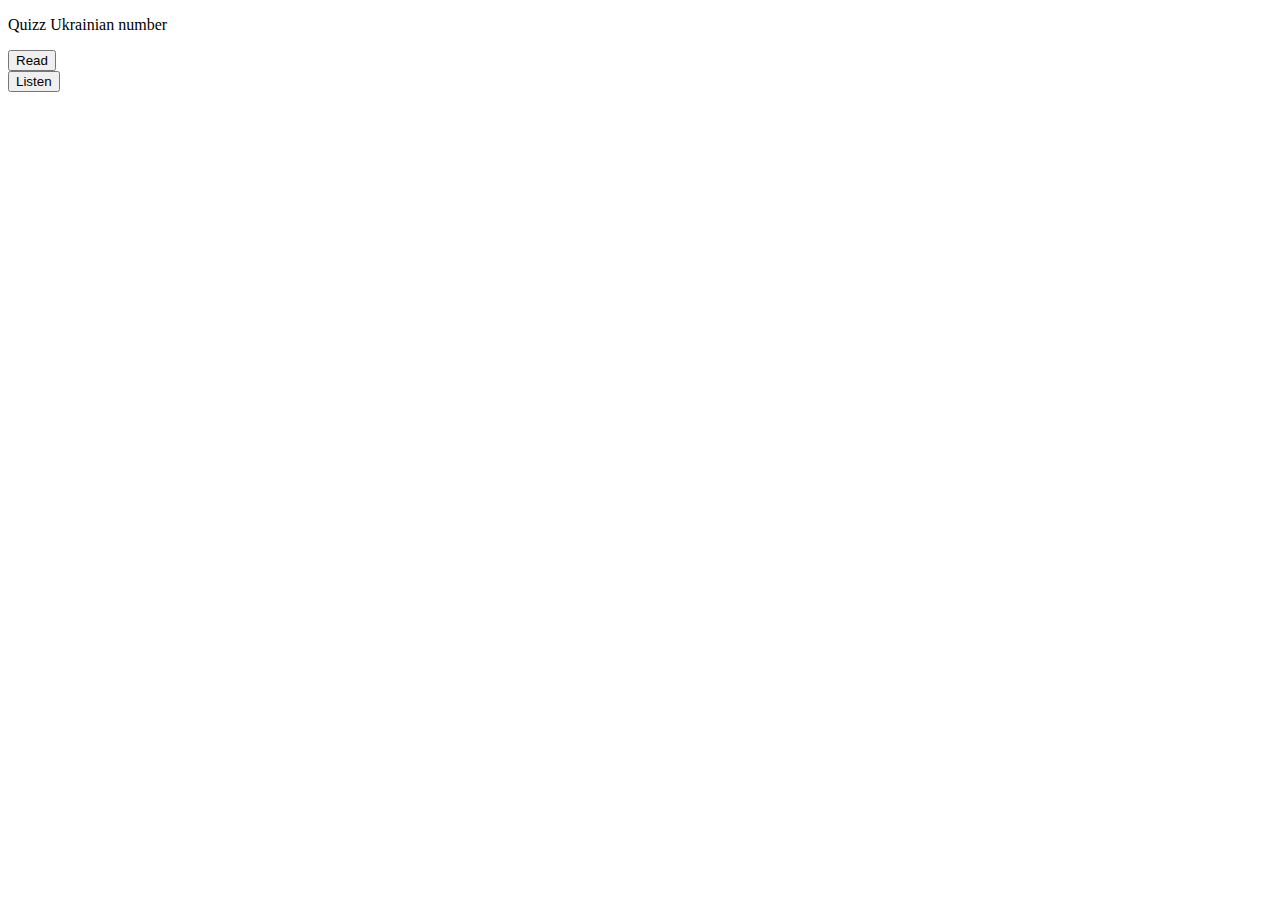
<file: src/main/resources/templates/index.html>
<!DOCTYPE HTML>
<html lang="en" xmlns:th="http://www.w3.org/1999/xhtml">
<head>
	<meta charset="UTF-8"/>
	<title>Learn numbers in Ukrainian</title>
	<link rel="stylesheet" th:href="@{/css/style.css}" type="text/css"/>
	<link href="https://fonts.googleapis.com" rel="preconnect">
	<link crossorigin href="https://fonts.gstatic.com" rel="preconnect">
	<link href="https://fonts.googleapis.com/css2?family=Roboto:wght@100&display=swap" rel="stylesheet">
</head>
<body>
<p id="title">Quizz Ukrainian number</p>
<div id="menu">
	<form class="menu-form" action="#" th:action="@{/read}" method="get">
		<input type="submit" value="Read"/>
	</form>
	<form class="menu-form" action="#" th:action="@{/listen}" method="get">
		<input type="submit" value="Listen"/>
	</form>
</div>
</body>
</html>
</file>
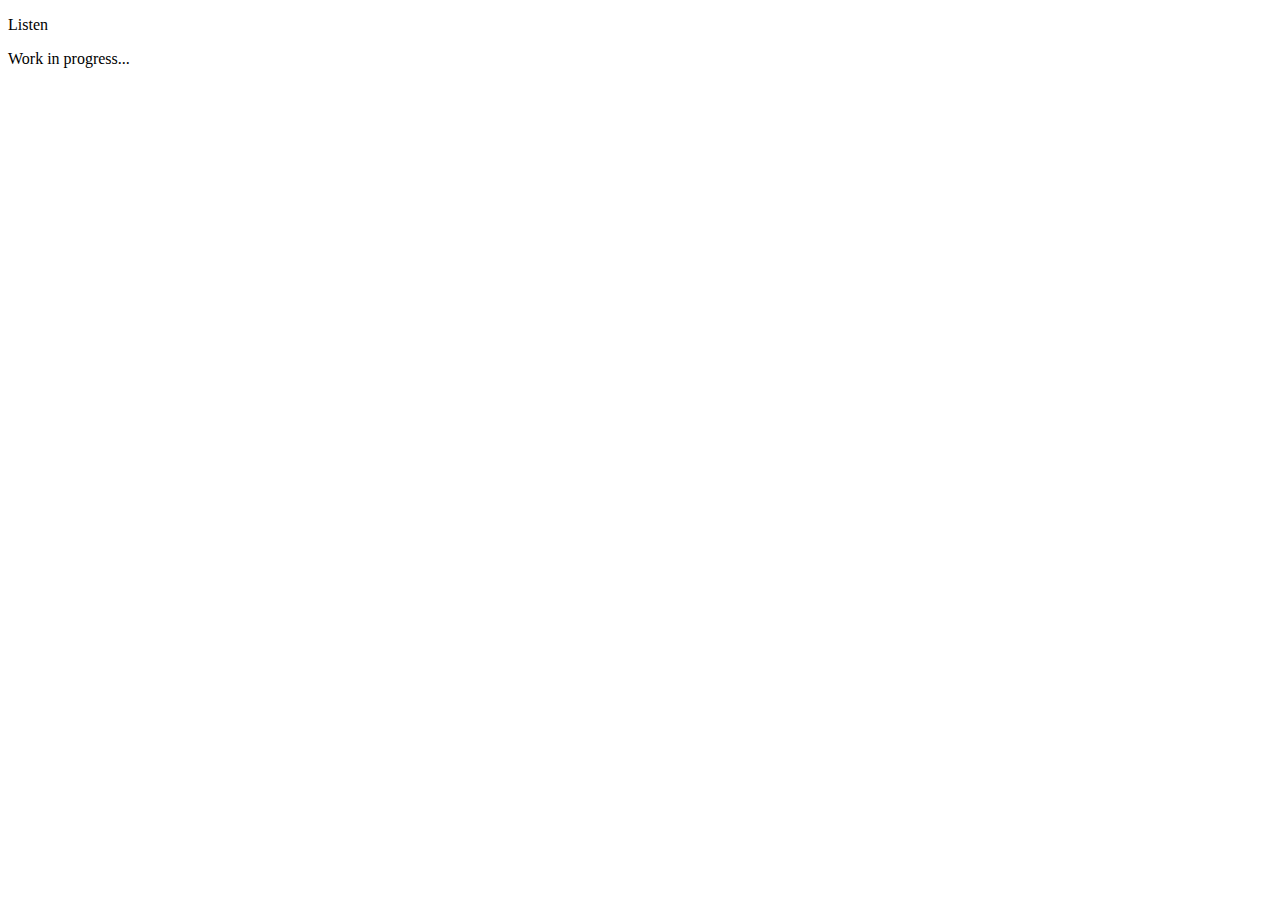
<file: src/main/resources/templates/building.html>
<!DOCTYPE HTML>
<html lang="en" xmlns:th="http://www.thymeleaf.org">
<head th:replace="fragments/header :: head"></head>
<div th:replace="fragments/banner :: div"></div>
<body>
<div>
	<p>Listen</p>
	<p>Work in progress...</p>
</div>
</body>
</html>
</file>
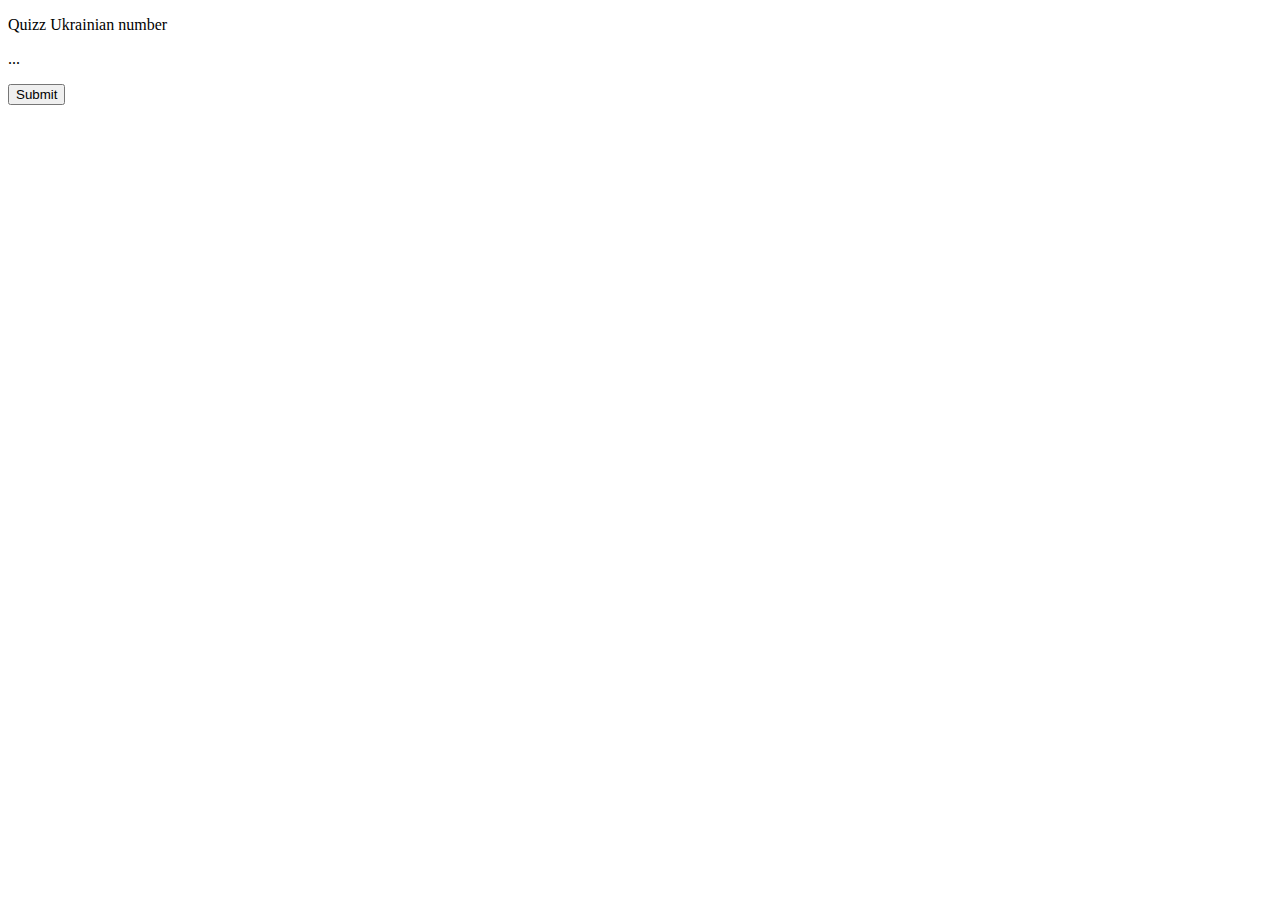
<file: src/main/resources/templates/days.html>
<!DOCTYPE HTML>
<html lang="en" xmlns:th="http://www.w3.org/1999/xhtml">
<head>
	<meta charset="UTF-8"/>
	<title>Learn numbers in Ukrainian</title>
	<link rel="stylesheet" th:href="@{/css/style.css}" type="text/css"/>
	<link href="https://fonts.googleapis.com" rel="preconnect">
	<link crossorigin href="https://fonts.gstatic.com" rel="preconnect">
	<link href="https://fonts.googleapis.com/css2?family=Roboto:wght@100&display=swap" rel="stylesheet">
</head>
<body>
<p id="title">Quizz Ukrainian number</p>
<div>
	<p id="guess" th:utext="${guess.ukrainian}">...</p>
</div>
<form action="#" th:action="@{/days}" method="post" th:object="${answer}" th:each="day: ${days}">
	<input type="submit" th:value="${day.english}"/>
	<input id="answer" type="hidden" th:name="answer" th:value="${day.ukrainian}"/>
	<input id="solution" type="hidden" th:name="solution" th:value="${guess.ukrainian}"/>
</form>
</body>
</html>
</file>
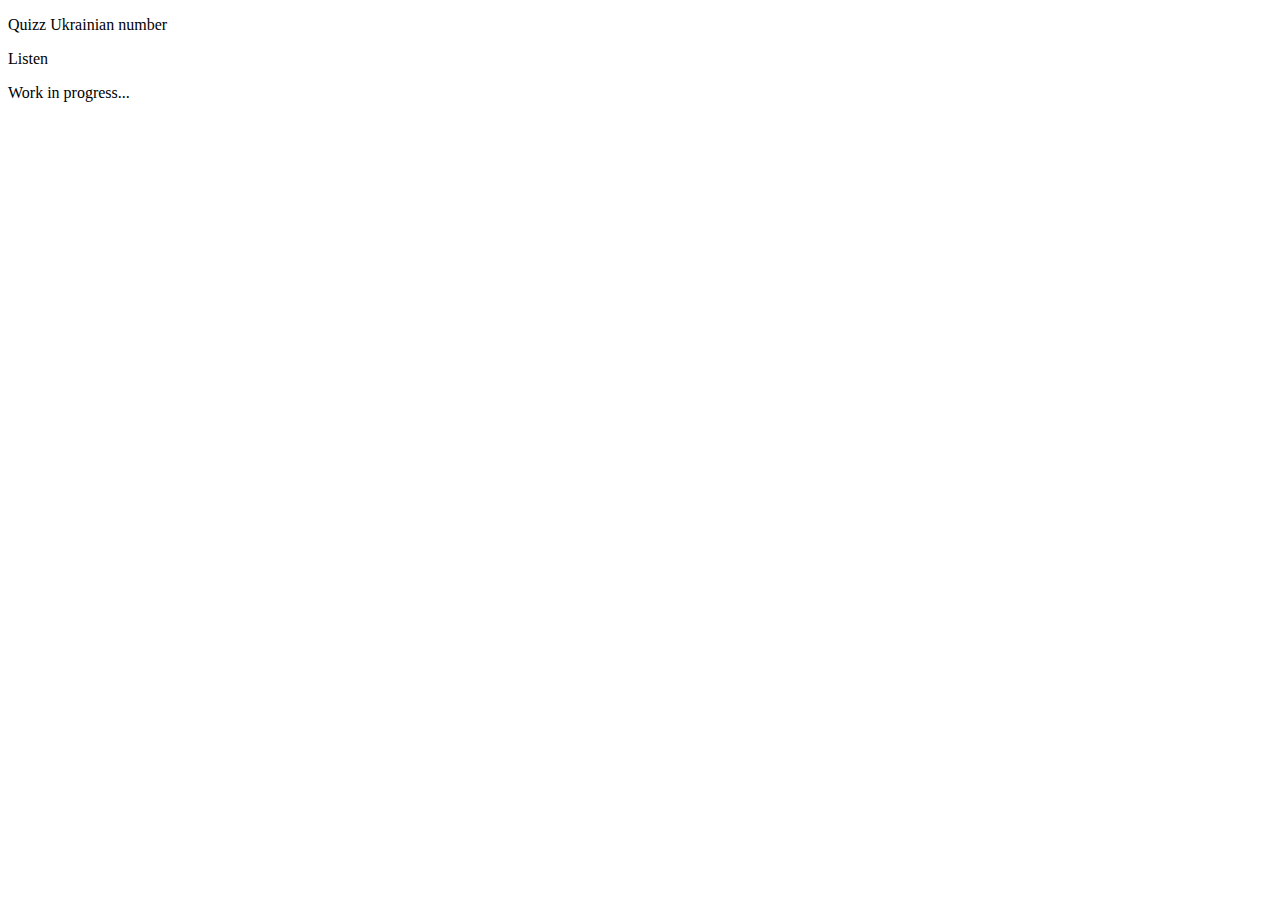
<file: src/main/resources/templates/listen.html>
<!DOCTYPE HTML>
<html lang="en" xmlns:th="http://www.w3.org/1999/xhtml">
<head>
	<meta charset="UTF-8"/>
	<title>Learn numbers in Ukrainian</title>
	<link rel="stylesheet" th:href="@{/css/style.css}" type="text/css"/>
	<link href="https://fonts.googleapis.com" rel="preconnect">
	<link crossorigin href="https://fonts.gstatic.com" rel="preconnect">
	<link href="https://fonts.googleapis.com/css2?family=Roboto:wght@100&display=swap" rel="stylesheet">
</head>
<body>
<p id="title">Quizz Ukrainian number</p>
<div>
	<p>Listen</p>
	<p>Work in progress...</p>
</div>
</body>
</html>
</file>
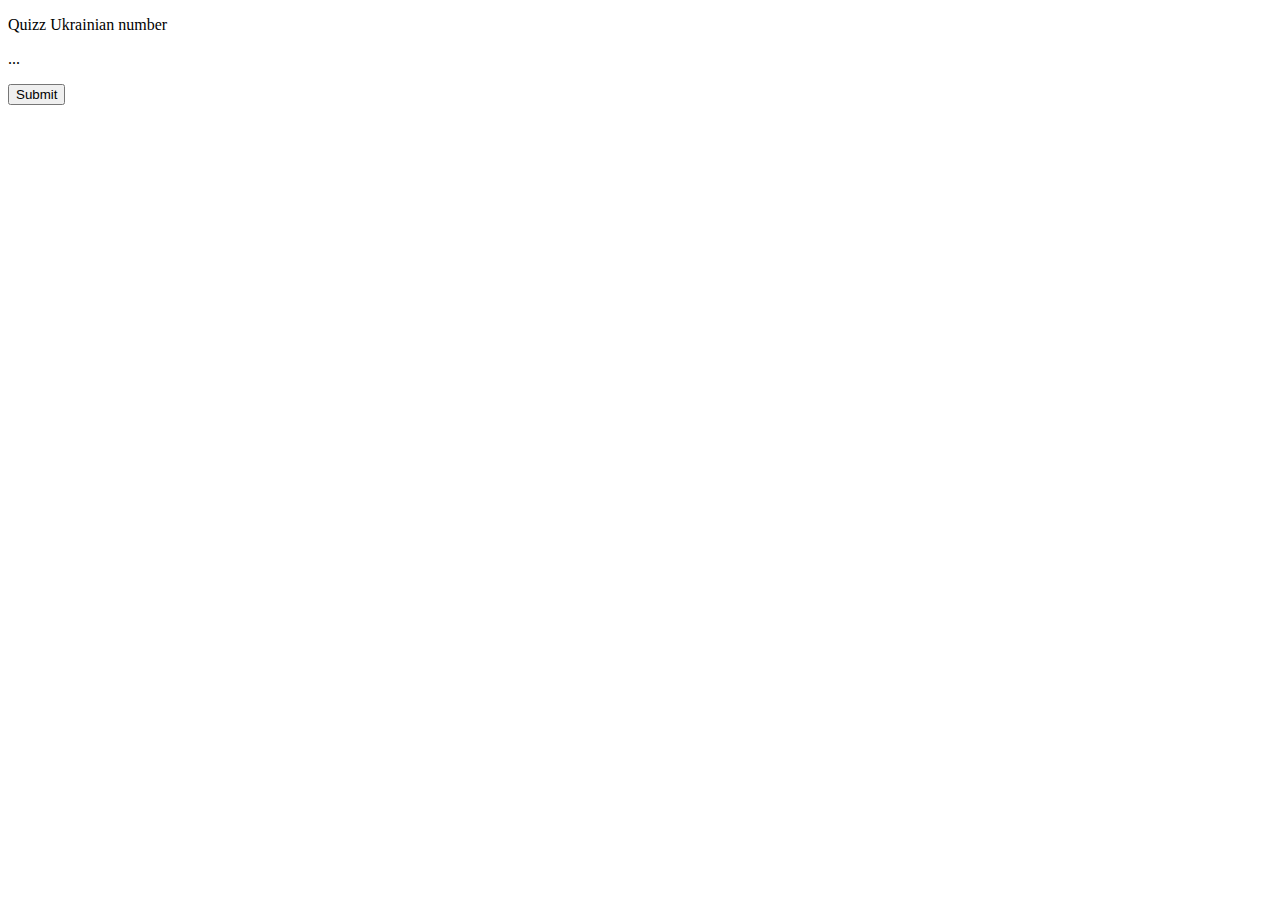
<file: src/main/resources/templates/months.html>
<!DOCTYPE HTML>
<html lang="en" xmlns:th="http://www.w3.org/1999/xhtml">
<head>
	<meta charset="UTF-8"/>
	<title>Learn numbers in Ukrainian</title>
	<link rel="stylesheet" th:href="@{/css/style.css}" type="text/css"/>
	<link href="https://fonts.googleapis.com" rel="preconnect">
	<link crossorigin href="https://fonts.gstatic.com" rel="preconnect">
	<link href="https://fonts.googleapis.com/css2?family=Roboto:wght@100&display=swap" rel="stylesheet">
</head>
<body>
<p id="title">Quizz Ukrainian number</p>
<div>
	<p id="guess" th:utext="${guess.ukrainian}">...</p>
</div>
<form action="#" th:action="@{/months}" method="post" th:object="${answer}" th:each="month: ${months}">
	<input type="submit" th:value="${month.english}"/>
	<input id="answer" type="hidden" th:name="answer" th:value="${month.ukrainian}"/>
	<input id="solution" type="hidden" th:name="solution" th:value="${guess.ukrainian}"/>
</form>
</body>
</html>
</file>
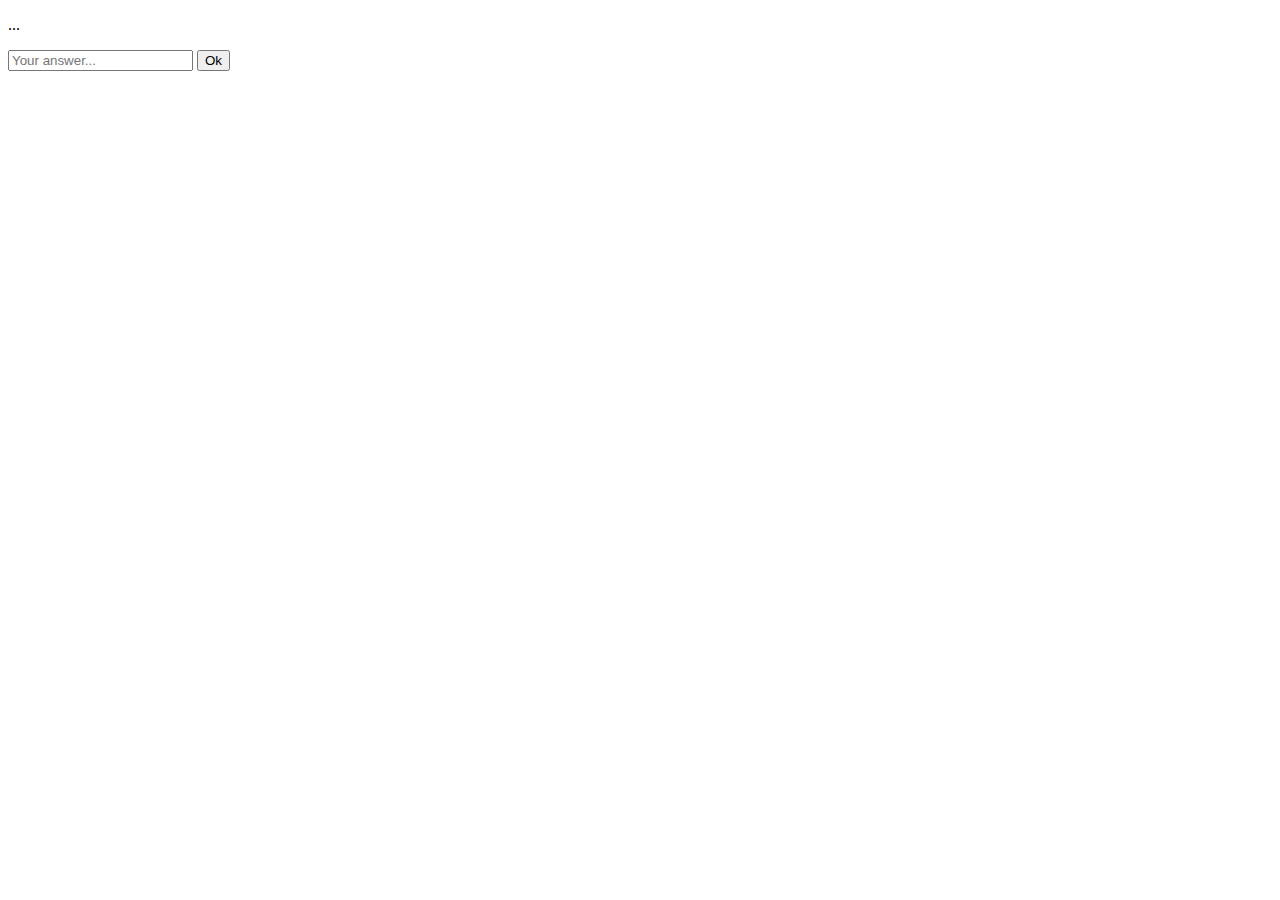
<file: src/main/resources/templates/numbers.html>
<!DOCTYPE HTML>
<html lang="en" xmlns:th="http://www.thymeleaf.org">
<head th:replace="fragments/header :: head"></head>
<div th:replace="fragments/banner :: div"></div>
<body>
<div>
	<p id="guess" th:utext="${number.ukrainian}">...</p>
</div>
<form action="#" th:action="@{/read}" method="post" th:object="${answer}">
	<label for="answer"></label><input id="answer" placeholder="Your answer..." type="number" th:name="answer">
	<input id="number" type="hidden" th:name="number" th:value="${number.number}">
	<input type="submit" value="Ok">
</form>
</body>
</html>
</file>
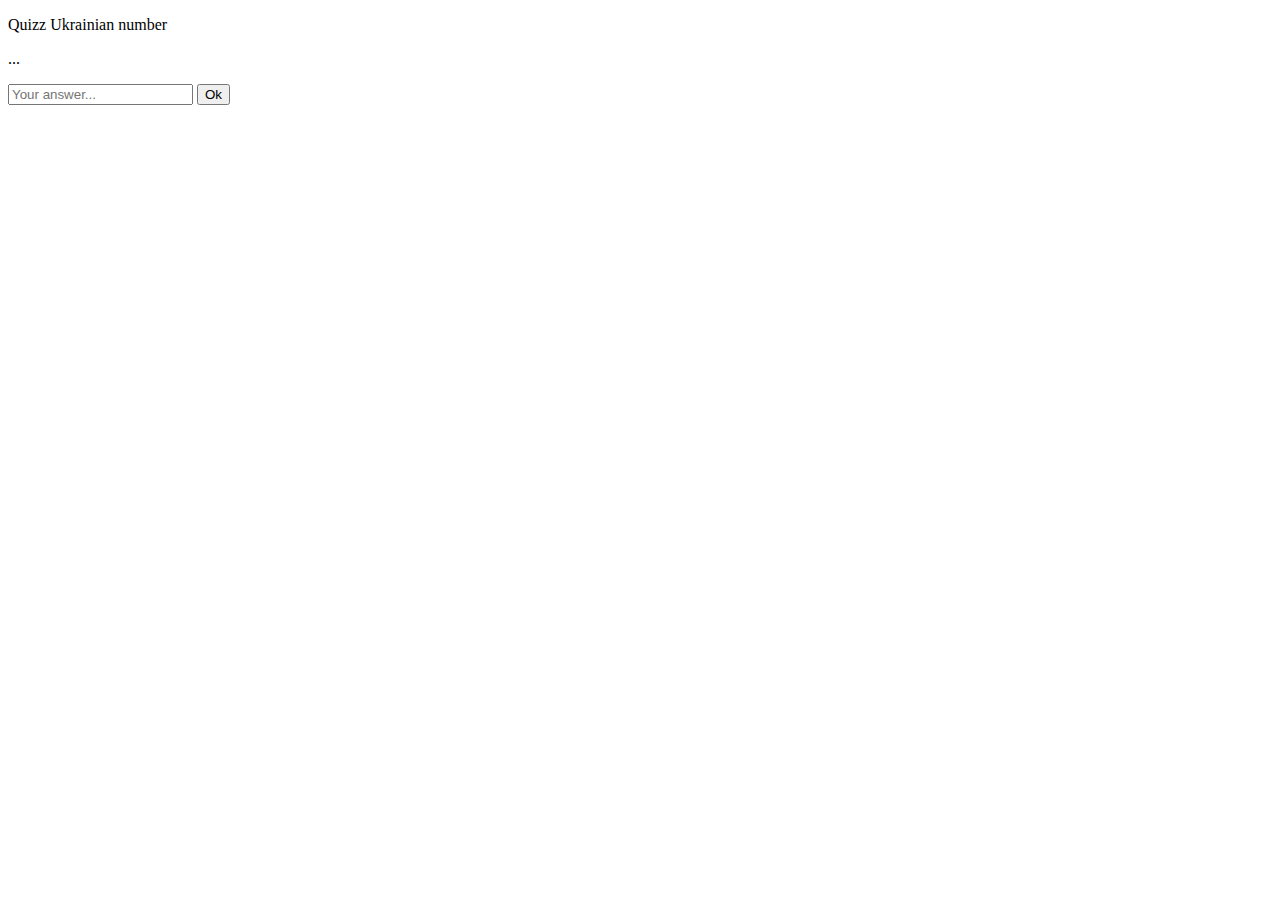
<file: src/main/resources/templates/read.html>
<!DOCTYPE HTML>
<html lang="en" xmlns:th="http://www.w3.org/1999/xhtml">
<head>
	<meta charset="UTF-8"/>
	<title>Learn numbers in Ukrainian</title>
	<link rel="stylesheet" th:href="@{/css/style.css}" type="text/css"/>
	<link href="https://fonts.googleapis.com" rel="preconnect">
	<link crossorigin href="https://fonts.gstatic.com" rel="preconnect">
	<link href="https://fonts.googleapis.com/css2?family=Roboto:wght@100&display=swap" rel="stylesheet">
</head>
<body>
<p id="title">Quizz Ukrainian number</p>
<div>
	<p id="guess" th:utext="${number.ukrainian}">...</p>
</div>
<form action="#" th:action="@{/read}" method="post" th:object="${answer}">
	<label for="answer"></label><input id="answer" placeholder="Your answer..." type="number" th:name="answer"/>
	<input id="number" type="hidden" th:name="number" th:value="${number.number}"/>
	<input type="submit" value="Ok"/>
</form>
</body>
</html>
</file>
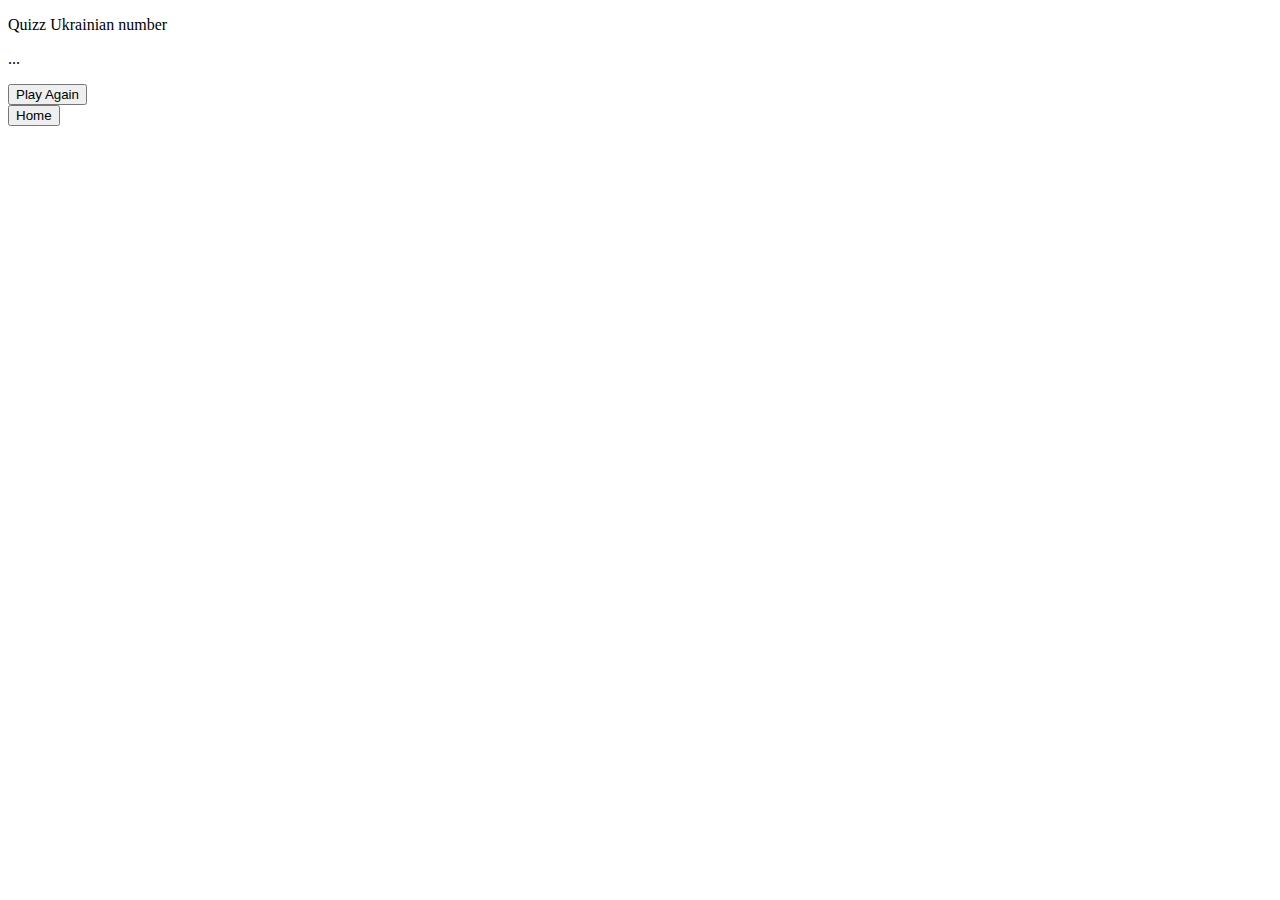
<file: src/main/resources/templates/result.html>
<!DOCTYPE HTML>
<html lang="en" xmlns:th="http://www.w3.org/1999/xhtml">
<head>
	<meta charset="UTF-8"/>
	<title>Learn numbers in Ukrainian</title>
	<link rel="stylesheet" th:href="@{/css/style.css}" type="text/css"/>
	<link href="https://fonts.googleapis.com" rel="preconnect">
	<link crossorigin href="https://fonts.gstatic.com" rel="preconnect">
	<link href="https://fonts.googleapis.com/css2?family=Roboto:wght@100&display=swap" rel="stylesheet">
</head>
<body>
<p id="title">Quizz Ukrainian number</p>
<div>
	<p th:utext="${result}">...</p>
</div>
<div id="menu">
	<form class="menu-form" action="#" th:action="@{/read}" method="get">
		<input type="submit" value="Play Again"/>
	</form>
	<form class="menu-form" action="#" th:action="@{/}" method="get">
		<input type="submit" value="Home"/>
	</form>
</div>
</body>
</html>
</file>
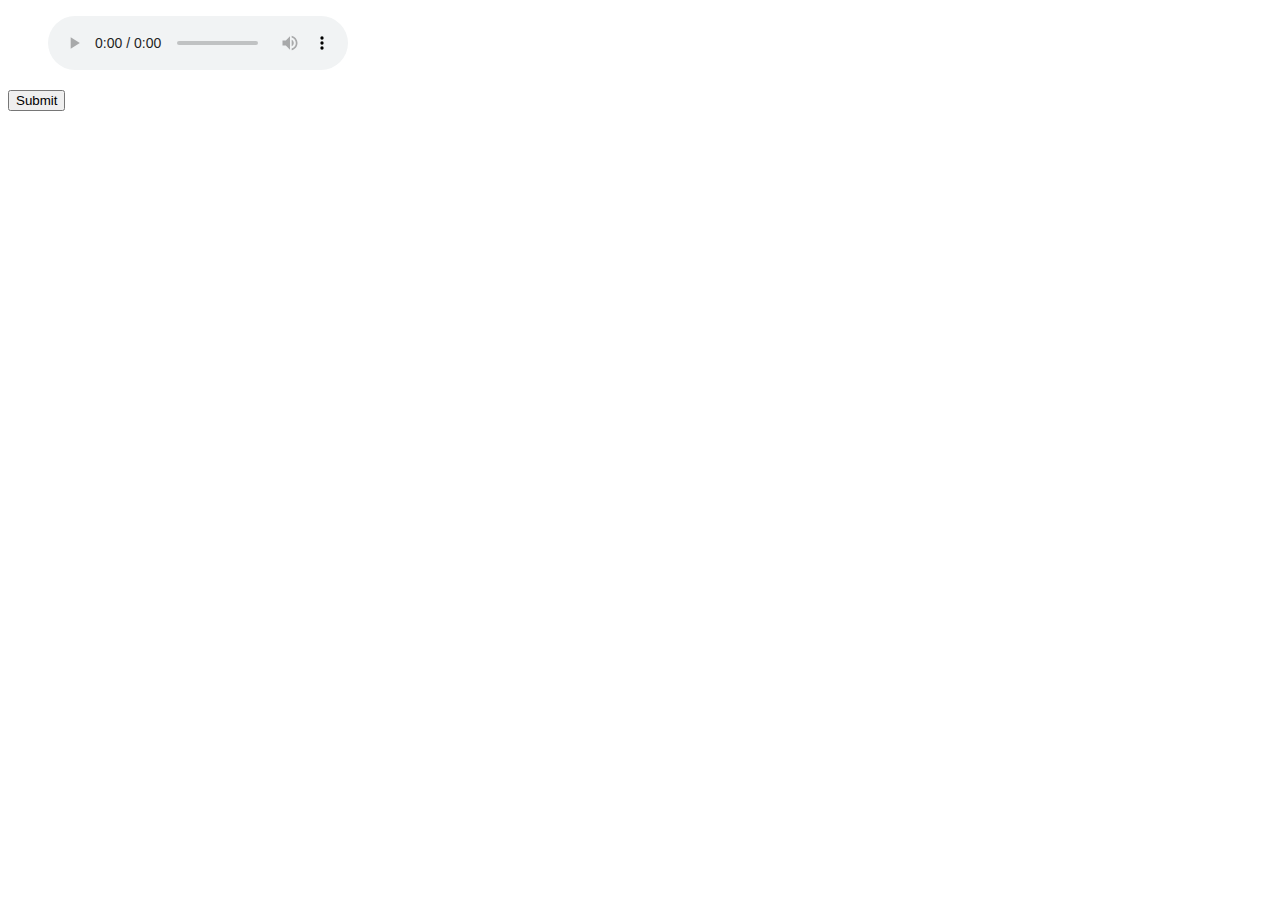
<file: src/main/resources/templates/days/listen.html>
<!DOCTYPE HTML>
<html lang="en" xmlns:th="http://www.thymeleaf.org">
<head th:replace="fragments/header :: head"></head>
<div th:replace="fragments/banner :: div"></div>
<body>
<div>
	<figure>
		<audio controls th:src="${guess.audioPath}">
			Your browser does not support the
			<code>audio</code> element.
		</audio>
	</figure>
</div>
<form action="#" th:action="@{/days}" method="post" th:object="${answer}" th:each="day: ${days}">
	<input type="submit" th:value="${day.english}">
	<input id="answer" type="hidden" th:name="answer" th:value="${day.ukrainian}">
	<input id="solution" type="hidden" th:name="solution" th:value="${guess.ukrainian}">
</form>
</body>
</html>
</file>
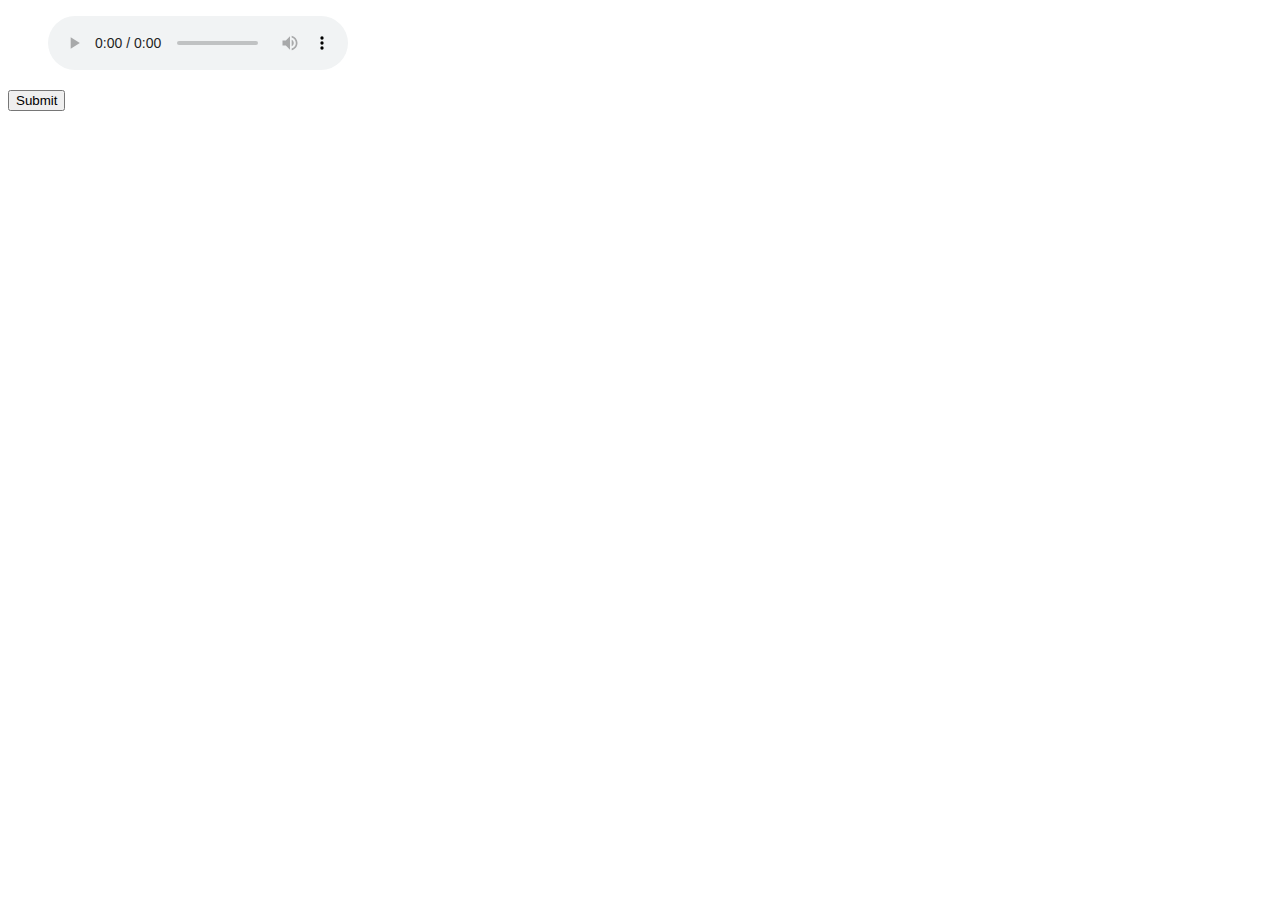
<file: src/main/resources/templates/months/listen.html>
<!DOCTYPE HTML>
<html lang="en" xmlns:th="http://www.thymeleaf.org">
<head th:replace="fragments/header :: head"></head>
<div th:replace="fragments/banner :: div"></div>
<body>
<div>
	<figure>
		<audio controls th:src="${guess.audioPath}">
			Your browser does not support the
			<code>audio</code> element.
		</audio>
	</figure>
</div>
<form action="#" th:action="@{/months}" method="post" th:object="${answer}" th:each="month: ${months}">
	<input type="submit" th:value="${month.english}">
	<input id="answer" type="hidden" th:name="answer" th:value="${month.ukrainian}">
	<input id="solution" type="hidden" th:name="solution" th:value="${guess.ukrainian}">
</form>
</body>
</html>
</file>
